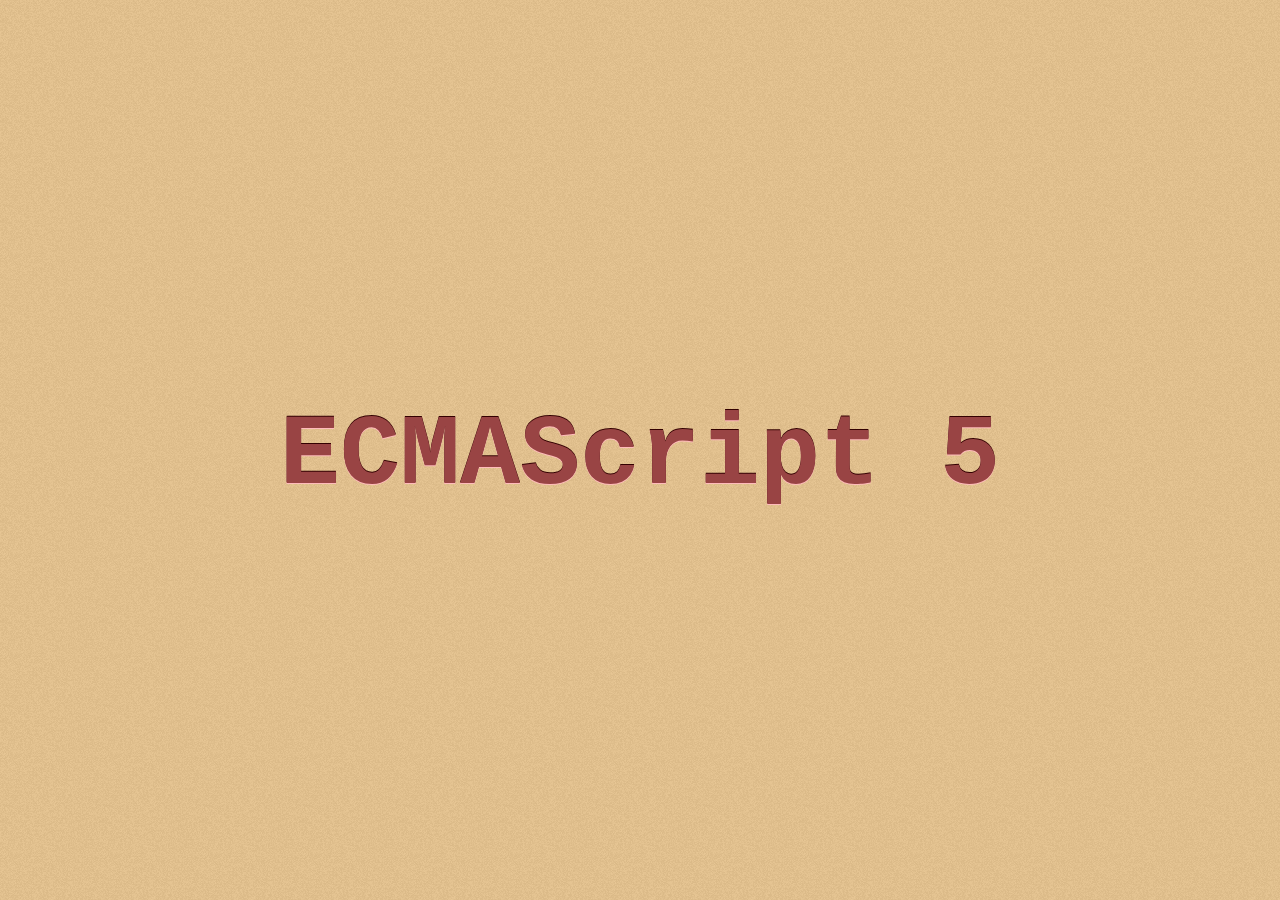
<file: index.html>
<!DOCTYPE html>
<html>
	<head>
		<title>WebTalk - ES5</title>
		<script type="text/javascript" src="lib/ariatemplates.js"></script>
		<script type="text/javascript" src="lib/mustache.js"></script>
		<script type="text/javascript" src="slideshow.js"></script>
		<link rel="stylesheet" type="text/css" href="css/slideshow.css"></link>
	</head>
	<body class='skinbeige'>
		<div class="current"></div>
		<div class="out"></div>
		<div class="in"></div>
		<script type="text/javascript">Slideshow.start()</script>
	</body>
</html>
</file>
<file: css/slideshow.css>
body {
	height : 100%;
	width : 100%;
	background-color: #3F3F3F;
	margin : 0;
	padding : 0;
	position : absolute;
}

body.skinbeige {
	background-image: url('../images/background/beige.png');
}

.slide {
	font-family : Courier;
	font-size : 200%;
	font-weight : bold;
	width : 800px;
	height : 600px;
	top : 50%;
	left : 50%;
	margin-left : -400px;
	margin-top : -300px;
	position : fixed;

	color : #151515;
	text-shadow : 0 -1px 0 #000000, 0 1px 0 #444;
}

.skinbeige .slide {
	color : #994444;
	text-shadow : 0 -1px 0 #330000, 0 1px 0 #FFBBBB;
}

.skinbeige .box {
	border: 0px solid #222222;
    border-radius: 5px;
    box-shadow: 0 -1px 1px 0px rgba(0, 0, 0, 0.2), 0 1px 1px 0px rgba(255, 255, 255, 0.4);
}

.slide h1 {
	text-align : right;
	margin-top : 0px;
}

li {
	margin-bottom : 20px;
}
</file>
